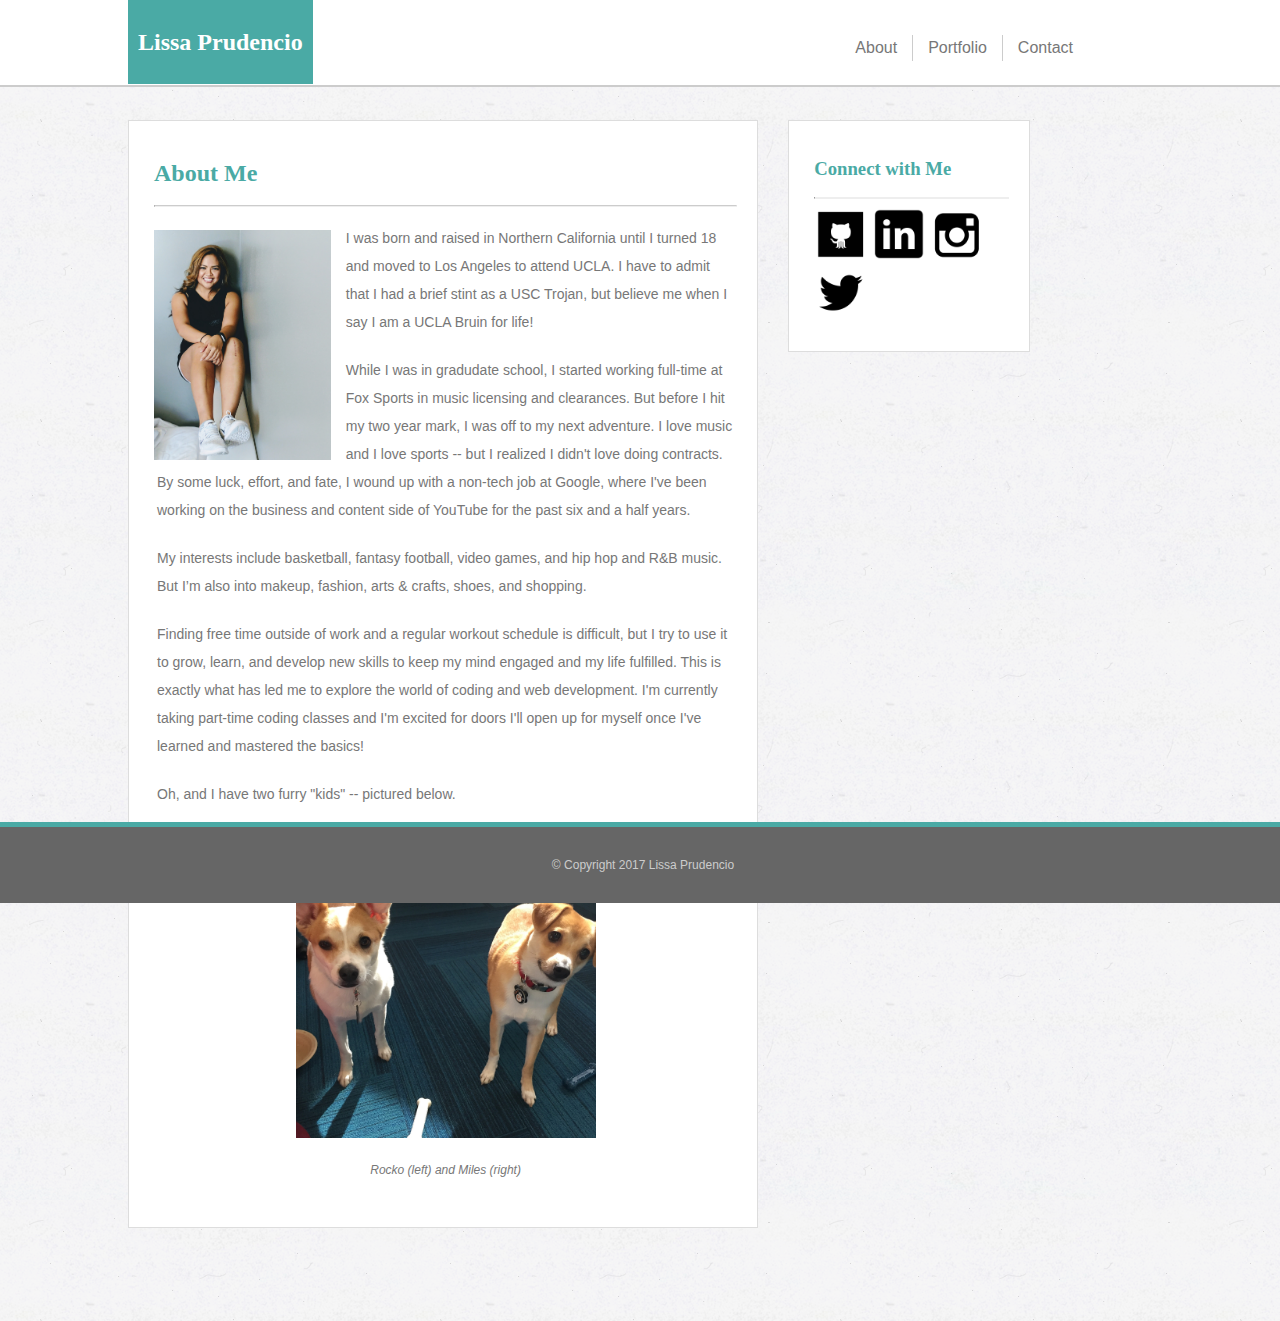
<file: index.html>
<!DOCTYPE html>
<html lang="en-us">

<head>
	<meta charset="UTF-8">
	<meta name="viewport" content="width=device-width, initial-scale=1">
	<title>Lissa Prudencio - About Me</title>
	<link rel="stylesheet" type="text/css" href="assets/css/reset.css">
	<link rel="stylesheet" type="text/css" href="assets/css/style.css">
	<link rel="shortcut icon" type="image/x-icon" href="favicon.ico" />
</head>

<body>

<div class="top">
	<div class="myname">
		<h2 class="centeralign">Lissa Prudencio</h2>
	</div>
	<div class="navmenu">
		<ul>
			<li><a href="index.html">About</a></li>
			<li><a href="portfolio.html">Portfolio</a></li>
			<li><a href="contact.html">Contact</a></li>
		</ul>
	</div>
</div>

<div class="middle">
	<div class="main">
		<h2 class="tealtext">About Me</h2>
		<hr class="grayborder">
		<img src="assets/images/LISSA.jpg" alt="Lissa" id="lissapic">
		<p>I was born and raised in Northern California until I turned 18 and moved to Los Angeles to attend UCLA. I have to admit that I had a brief stint as a USC Trojan, but believe me when I say I am a UCLA Bruin for life!</p>

		<p>While I was in gradudate school, I started working full-time at Fox Sports in music licensing and clearances. But before I hit my two year mark, I was off to my next adventure. I love music and I love sports -- but I realized I didn't love doing contracts. By some luck, effort, and fate, I wound up with a non-tech job at Google, where I've been working on the business and content side of YouTube for the past six and a half years.</p>

		<p>My interests include basketball, fantasy football, video games, and hip hop and R&amp;B music. But I’m also into makeup, fashion, arts &amp; crafts, shoes, and shopping.</p>

		<p>Finding free time outside of work and a regular workout schedule is difficult, but I try to use it to grow, learn, and develop new skills to keep my mind engaged and my life fulfilled. This is exactly what has led me to explore the world of coding and web development. I'm currently taking part-time coding classes and I'm excited for doors I'll open up for myself once I've learned and mastered the basics!</p>

		<p>Oh, and I have two furry "kids" -- pictured below.</p>

        <p><img src="assets/images/rockomiles.jpg" alt="Rocko and Miles" id="dogspic"></p>
        <p class="imagecaption">Rocko (left) and Miles (right)</p>
	</div>

	<div class="connect">
    	<h3 class="tealtext">Connect with Me</h3>
    	<hr class="grayborderlight">
    	<a href="http://www.github.com/lilmocc" target="_blank"><img src="assets/images/github.png" alt="github" class="icons"></a>
 		<a href="http://www.linkedin.com/in/lprudencio" target="_blank"><img src="assets/images/linkedin.png" alt="linkedin" class="icons"></a>
 	 	<a href="http://www.instagram.com/lilmocc" target="_blank"><img src="assets/images/ig.png" alt="instagram" class="icons"></a>
 	  	<a href="http://www.twitter.com/lil_mocc" target="_blank"><img src="assets/images/twitter.png" alt="twitter" class="icons"></a>
    </div>
</div>

<div>
		<p class="bottom">&copy; Copyright 2017 Lissa Prudencio</p>
</div>

</body>
</html>
</file>
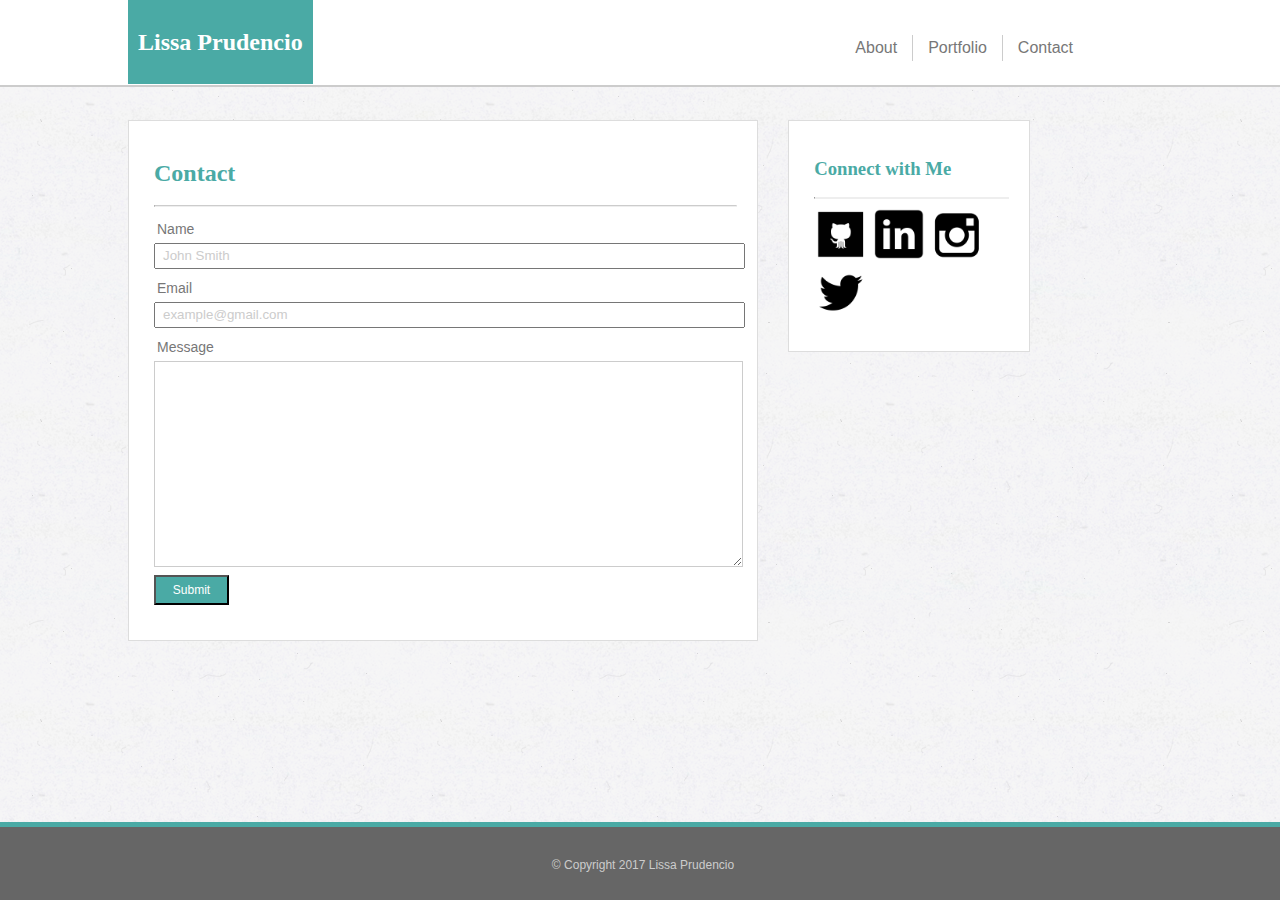
<file: contact.html>
<!DOCTYPE html>

<html lang="en-us">

<head>
	<meta charset="UTF-8">
	<meta name="viewport" content="width=device-width, initial-scale=1">
	<title>Lissa Prudencio - Contact</title>
	<link rel="stylesheet" type="text/css" href="assets/css/reset.css">
	<link rel="stylesheet" type="text/css" href="assets/css/style.css">
	<link rel="shortcut icon" type="image/x-icon" href="favicon.ico" />
</head>

<body>

<div class="top">
	<div class="myname">
		<h2 class="centeralign">Lissa Prudencio</h2>
	</div>
	<div class="navmenu">
		<ul>
			<li><a href="index.html">About</a></li>
			<li><a href="portfolio.html">Portfolio</a></li>
			<li><a href="contact.html">Contact</a></li>
		</ul>
	</div>
</div>


<div class="middle">
	<div class="main">
		<h2 class="tealtext">Contact</h2>
		<hr class="grayborder">
	
	<form action="/action_page.php" method="get">
	<label>Name</label>
	<input type=”text” name=”firstname” placeholder="John Smith">

	<label>Email</label>
	<input type=”text” name=”email” placeholder="example@gmail.com">

	<label>Message</label>
	<textarea name="message"></textarea>
	<input type="submit">
</form>




</div>

	<div class="connect">
    	<h3 class="tealtext">Connect with Me</h3>
    	<hr class="grayborderlight">
    	<a href="http://www.github.com/lilmocc" target="_blank"><img src="assets/images/github.png" alt="github" class="icons"></a>
 		<a href="http://www.linkedin.com/in/lprudencio" target="_blank"><img src="assets/images/linkedin.png" alt="linkedin" class="icons"></a>
 	 	<a href="http://www.instagram.com/lilmocc" target="_blank"><img src="assets/images/ig.png" alt="instagram" class="icons"></a>
 	  	<a href="http://www.twitter.com/lil_mocc" target="_blank"><img src="assets/images/twitter.png" alt="twitter" class="icons"></a>
    </div>
</div>
</div>

<div>
		<p class="bottom">&copy; Copyright 2017 Lissa Prudencio</p>
</div>

</body>
</html>
</file>
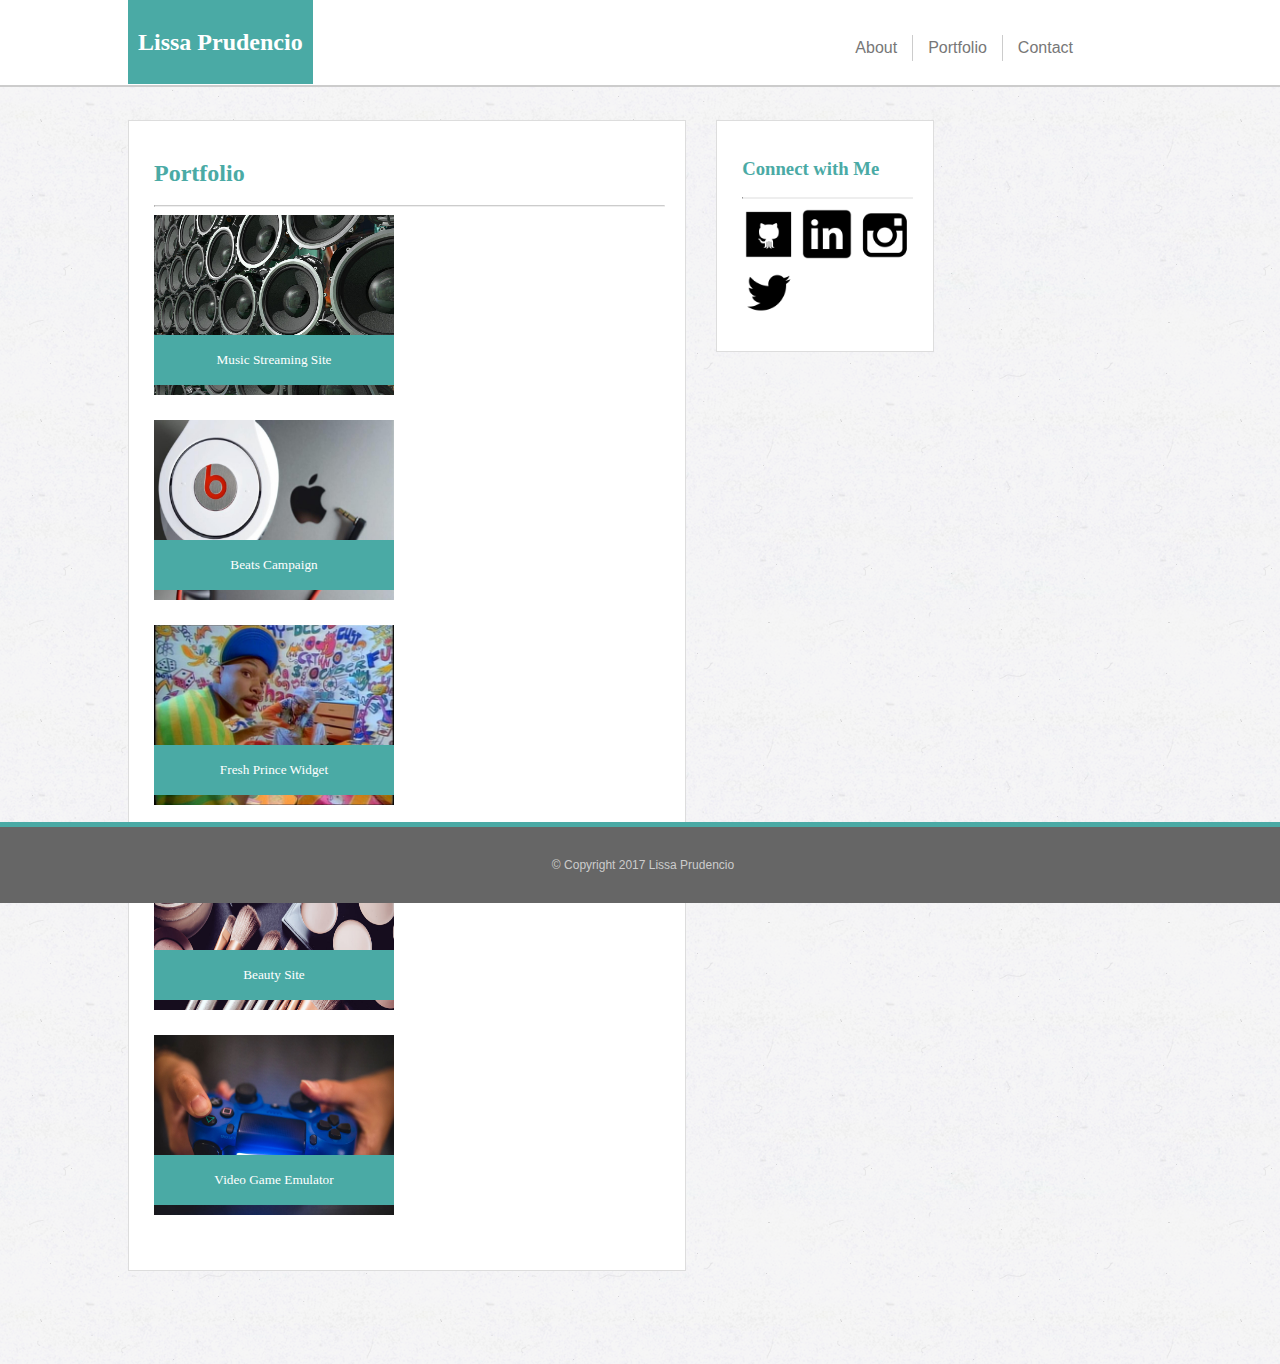
<file: portfolio.html>
<!DOCTYPE html>

<html lang="en-us">

<head>
	<meta charset="UTF-8">
	<meta name="viewport" content="width=device-width, initial-scale=1">
	<title>Lissa Prudencio - Portfolio</title>
	<link rel="stylesheet" type="text/css" href="assets/css/reset.css">
	<link rel="stylesheet" type="text/css" href="assets/css/style.css">
	<link rel="shortcut icon" type="image/x-icon" href="favicon.ico" />
</head>

<body>

<div class="top">
	<div class="myname">
		<h2 class="centeralign">Lissa Prudencio</h2>
	</div>
	<div class="navmenu">
		<ul>
			<li><a href="index.html">About</a></li>
			<li><a href="portfolio.html">Portfolio</a></li>
			<li><a href="contact.html">Contact</a></li>
		</ul>
	</div>
</div>


<div class="middle">
	<div class="main">
		<h2 class="tealtext">Portfolio</h2>
		<hr class="grayborder">

	<div class="imagerow">
		<div class="imagebox">
			<img src="assets/images/speakers.jpg" alt="Speakers" class="pic">
			<div class="imagetext"><h5>Music Streaming Site</h5></div>
		</div>

		<div class="imagebox">
			<img src="assets/images/beats.jpg" alt="Beats" class="pic">
			<div class="imagetext"><h5>Beats Campaign</h5></div>
		</div>
	</div>

	<div class="imagerow">
		<div class="imagebox">
			<img src="assets/images/fresh.jpg" alt="Fresh Prince" class="pic">
			<div class="imagetext"><h5>Fresh Prince Widget</h5></div>
		</div>

		<div class="imagebox">
			<img src="assets/images/makeup.jpg" alt="Makeup" class="pic">
			<div class="imagetext"><h5>Beauty Site</h5></div>
		</div>
	</div>

	<div class="imagerow">
		<div class="imagebox">
			<img src="assets/images/ps4.jpg" alt="Playstation4" class="pic">
			<div class="imagetext"><h5>Video Game Emulator</h5></div>
		</div>
	</div>




</div>

	<div class="connect">
    	<h3 class="tealtext">Connect with Me</h3>
    	<hr class="grayborderlight">
    	<a href="http://www.github.com/lilmocc" target="_blank"><img src="assets/images/github.png" alt="github" class="icons"></a>
 		<a href="http://www.linkedin.com/in/lprudencio" target="_blank"><img src="assets/images/linkedin.png" alt="linkedin" class="icons"></a>
 	 	<a href="http://www.instagram.com/lilmocc" target="_blank"><img src="assets/images/ig.png" alt="instagram" class="icons"></a>
 	  	<a href="http://www.twitter.com/lil_mocc" target="_blank"><img src="assets/images/twitter.png" alt="twitter" class="icons"></a>
    </div>
</div>
</div>

<div>
		<p class="bottom">&copy; Copyright 2017 Lissa Prudencio</p>
</div>

</body>
</html>
</file>
<file: assets/css/style.css>
html, body {
	background-image: url('../images/dust.png');
    margin: 0;
    padding: 0;
}

section {
    padding: 10px;
}

/* ALL divs in the header */
.top {
	background-color: white;
    height: 85px;
    width: 100%;
    position: fixed;
    border-bottom: 2px solid #CCCCCC;
    z-index: 1;
}

.myname {
	background-color: #4aaaa5;
	color: #FFFFFF;
    padding: 10px;
    margin-left:10%;
	text-align: center;
 	float: left;
    display: inline-flex;
}

.navmenu {
	color: #777777;
    font-family: 'Arial', 'Helvetica Neue', Helvetica, sans-serif;
    padding: 35px 5% 25px 50px;
    margin-right: 10%;
	text-align: center;
    float: right;
}

/* ALL divs in the body of the page */
.middle {
	clear: both;
    padding: 30px 10% 30px 10%;
    margin: 0;
    display: inline-block;
}

.main {
    float: left;
    background: #ffffff;
    height: 100%;
		width: 60%;
    max-width: 650px;
    border: 1px solid #dddddd;
    margin: 0px 0px 150px 0px;
    padding: 20px 20px 30px 25px;
    position: relative;
    top: 90px;
    z-index: 0;
}

.connect {
    float: left;
    background: #ffffff;
    height: 100%;
		width: 20%;
    max-width: 270px;
    border: 1px #dddddd;
    border-color: #dddddd;
    border-width: 1px;
    border-style: solid;
    padding: 20px 20px 30px 25px;
    position: relative;
    z-index: 0;
    left: 30px;
    top: 90px;
 }

/* ALL divs in the footer of the page */
 .bottom {
	clear:both;
	background-color: #666666;
    height: 70px;
    font-size: 12px;
    font-weight: normal;
    font-family: 'Arial', 'Helvetica Neue', Helvetica, sans-serif;
    color: #CCCCCC;
    width: 100%;
    border-top: 5px solid #4aaaa5;
    margin-top: -50px;
    position: fixed;
    z-index: 1;
    text-align: center;
    bottom: -15px;
    vertical-align: middle;
    line-height: 70px;
}

/* OTHER STYLING! */
p, label {
	color: #777777;
	font-family: 'Arial', 'Helvetica Neue', Helvetica, sans-serif;
    font-size: 14px;
    line-height: 2;
    padding: 3px;
}

h1, h2, h3, h4, h5, h6 {
	font-family: 'Georgia', Times, Times New Roman, serif;
}

h5 {
    font-weight: normal;
}

ul {
    list-style-type: none;
    margin: 0;
    padding: 0;
    overflow: hidden;
    background-color: #FFFFFF;
}

li {
    float: left;
    border-right: 1px solid #CCC;
}

li a {
    display: block;
    color: #777777;
    text-align: center;
    padding: 5px 15px 5px 15px;
    text-decoration: none;
}

li a:hover {
    background-color: #CCCCCC;
}

li:last-child {
    border-right: none;
}

input {
    width: 100%;
    height: 20px;
    margin-bottom: 5px;
    break-after: always;
}

textarea {
    width: 100%;
    height: 200px;
    border: 1px solid #CCC;
}

input[type=submit] {
    background-color: #4aaaa5;
    font-family: 'Arial', 'Helvetica Neue', Helvetica, sans-serif;
    font-size: 12px;
    color: #FFFFFF;
    height: 30px;
    width: 75px;
    cursor: pointer;
    border-radius: 0px;
    padding: 3px;
    margin-top: 5px;
}

input::placeholder {
  color: #CCC;
  padding-left: 5px;
}

.grayborder {
    border: 1;
    border-top: 1.5px solid #CCC;
    margin-left: auto;
    margin-right: auto;

}
.grayborderlight {
    border: 1;
    border-top: 1px solid #EEEEEE;
    margin-left: auto;
    margin-right: auto;

}
.icons {
    height: 50px;
    width: 50px;
    padding: 2px;
}

.imagecaption {
    font-size: 12px;
    font-style: italic;
    text-align: center;
}
.tealtext {
    color: #4aaaa5;
    background-color: #ffffff;
 }


.imagebox {
    width: 240px;
    height: 180px;
    float: left;
    margin: 0px 25px 25px 0px;
    position: relative;
}

.imagetext {
    background-color: #4aaaa5;
    color: white;
    text-align: center;
    width: 240px;
    height: 50px;
    position: absolute;
    bottom: 10px;
    line-height: 5px;
}

.pic {
    width: 240px;
    height: 180px;
    background-size: cover;
    overflow: hidden;
}

#dogspic {
    max-width:400px;
    max-height:300px;
    float: bottom;
    padding: 10px 0px 0px 0px;
    display: block;
    margin-left: auto;
    margin-right: auto;
}

#lissapic {
    max-width: 180px;
    max-height: 230px;
    float: left;
    padding: 15px 15px 5px 0px;
}


/* MEDIA QUERIES */

/* 640px */

@media screen and (max-width: 640px) {

.myname {
    width: 100%;
    margin: 0px;    
}

.centeralign {
    width: 100%;
    text-align: center;
}

.navmenu {
    clear:both;
    width: 100%;
    padding: 0px;
    margin: 0px;
    border-bottom: 2px solid #CCCCCC;
    position:relative;
}

.middle {
    padding: 0px 2.5% 0px 2.5%;
}

.main {
    height: 100%;
    width: 90%;
    max-width: 650px;
    margin: 30px 0px 15px 0px;
}

.connect {
    height: 100%;
    width: 90%;
    max-width: 650px;
    margin: 15px 0px 150px -30px;

 }

li {
    float: left;
    border-right: 0px;
    width: 33.3%;
}

.imagebox {
    width: 100%;
    max-width: 500px;
    height: 100%;
    margin: 0px 25px 25px 0px;
    position: relative;
}

.imagetext {
    width: 100%;
    max-width: 500px;
    height: 50px;
    position: absolute;
    bottom: 10px;
    line-height: 5px;
}

.pic {
    width: 100%;
        max-width: 500px;
    height: 100%;
    background-size: cover;
    overflow: hidden;
}

}
/* 768px */

@media screen and (max-width: 768px) and (min-width: 641px) {

.myname {
    margin-left: 2.5%;
}

.navmenu {
    padding: 35px 5% 25px 50px;
    margin-right: 0%;
    text-align: center;
    float: right;
}

.middle {
    padding: 0px 2.5% 0px 2.5%;
}

.main {
    height: 100%;
    width: 90%;
    max-width: 650px;
    margin: 10px 0px 15px 0px;
    margin-left: 0%;
}

.connect {
    height: 100%;
    width: 90%;
    max-width: 650px;
    margin: 15px 0px 150px -30px;

}


/* 980px */

@media screen and (max-width: 980px) and (min-width: 769px) {
}
</file>
